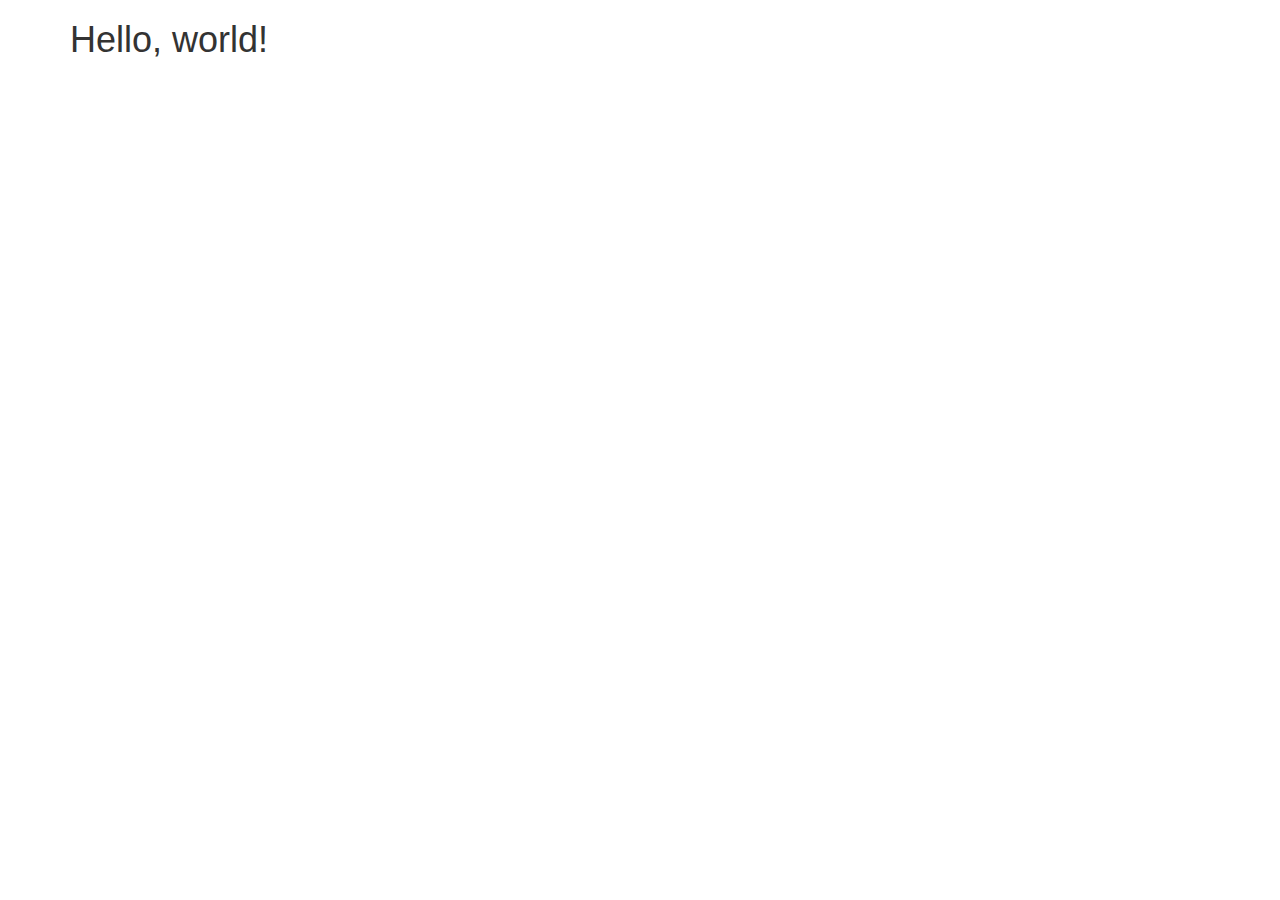
<file: idex.html>
<html lang = "en">

<head>
    <meta charset = "utf-8">
    <meta http-equiv = "X-UA-Compatible" content = "IE = edge">
    <meta name = "viewport" content = "width = device-width, initial-scale = 1">

    <title>AniketMore</title>

    <!-- Bootstrap -->
    <link href = "//maxcdn.bootstrapcdn.com/bootstrap/3.3.1/css/bootstrap.min.css" rel = "stylesheet">
</head>

<body>
<div class="container">
    <h1>Hello, world!</h1>
</div>





<script src = "https://ajax.googleapis.com/ajax/libs/jquery/1.11.1/jquery.min.js"></script>


<script src = "//maxcdn.bootstrapcdn.com/bootstrap/3.3.1/js/bootstrap.min.js"></script>

</body>
</html>
</file>
